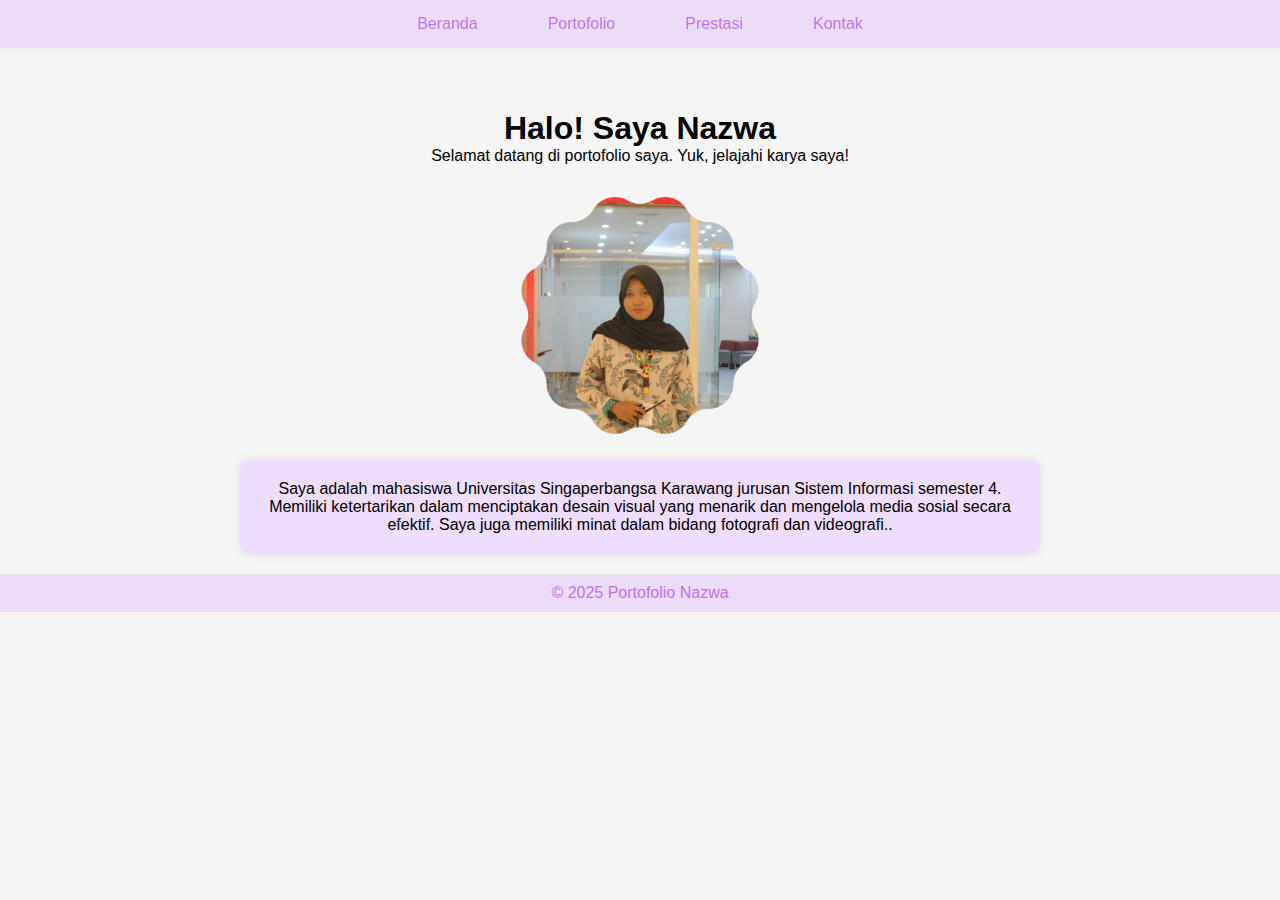
<file: index.html>
<!DOCTYPE html>
<html lang="id">
<head>
  <meta charset="UTF-8">
  <meta http-equiv="refresh" content="0; url=html/beranda.html">
  <title>Redirecting...</title>
</head>
<body>
  <p>Jika tidak diarahkan otomatis, <a href="html/beranda.html">klik di sini</a>.</p>
</body>
</html>
</file>
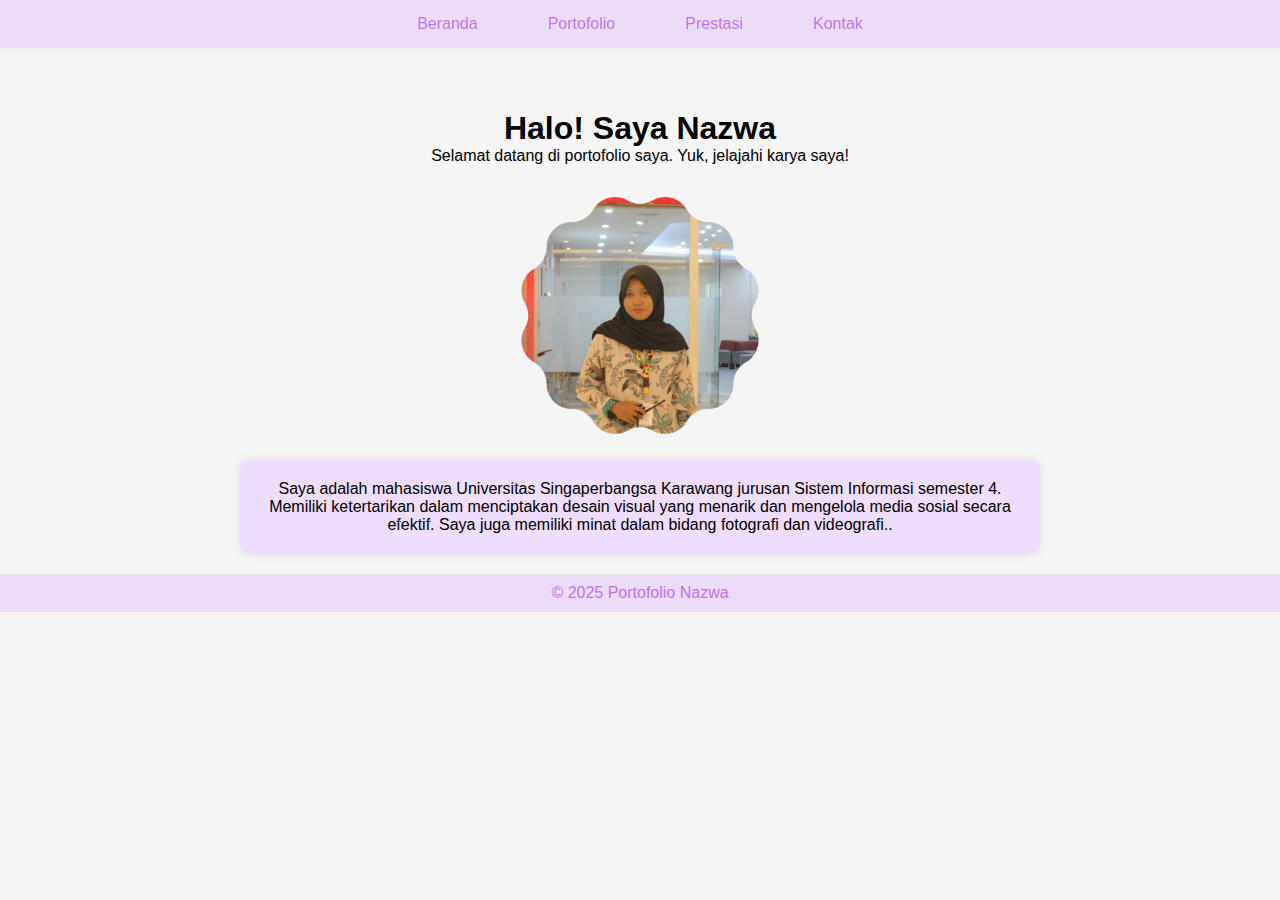
<file: html/beranda.html>
<!DOCTYPE html>
<html lang="id">
<head>
    <meta charset="UTF-8">
    <meta name="viewport" content="width=device-width, initial-scale=1.0">
    <title>Portofolio Nazwa</title>
    <link rel="stylesheet" href="../css/index.css">
    <script src="../js/script.js" defer></script>
    
</head>
<body>
    <nav>
        <ul>
            <li><a href="beranda.html">Beranda</a></li>
            <li><a href="portfolio.html">Portofolio</a></li>
            <li><a href="prestasi.html">Prestasi</a></li>
            <li><a href="contact.html">Kontak</a></li>
        </ul>
    </nav>
    
    <header>
        <h1>Halo! Saya Nazwa</h1>
        <p>Selamat datang di portofolio saya. Yuk, jelajahi karya saya!</p>
        <img src="./Portofolio.png" alt="Foto Profil">
    </header>

    <section>
        <p>Saya adalah mahasiswa Universitas Singaperbangsa Karawang jurusan Sistem Informasi semester 4. Memiliki ketertarikan dalam menciptakan desain visual yang menarik dan mengelola media sosial secara efektif. Saya juga memiliki minat dalam bidang fotografi dan videografi..</p>
    </section>

    <footer>
        <p>&copy; 2025 Portofolio Nazwa</p>
    </footer>
</body>
</html>
</file>
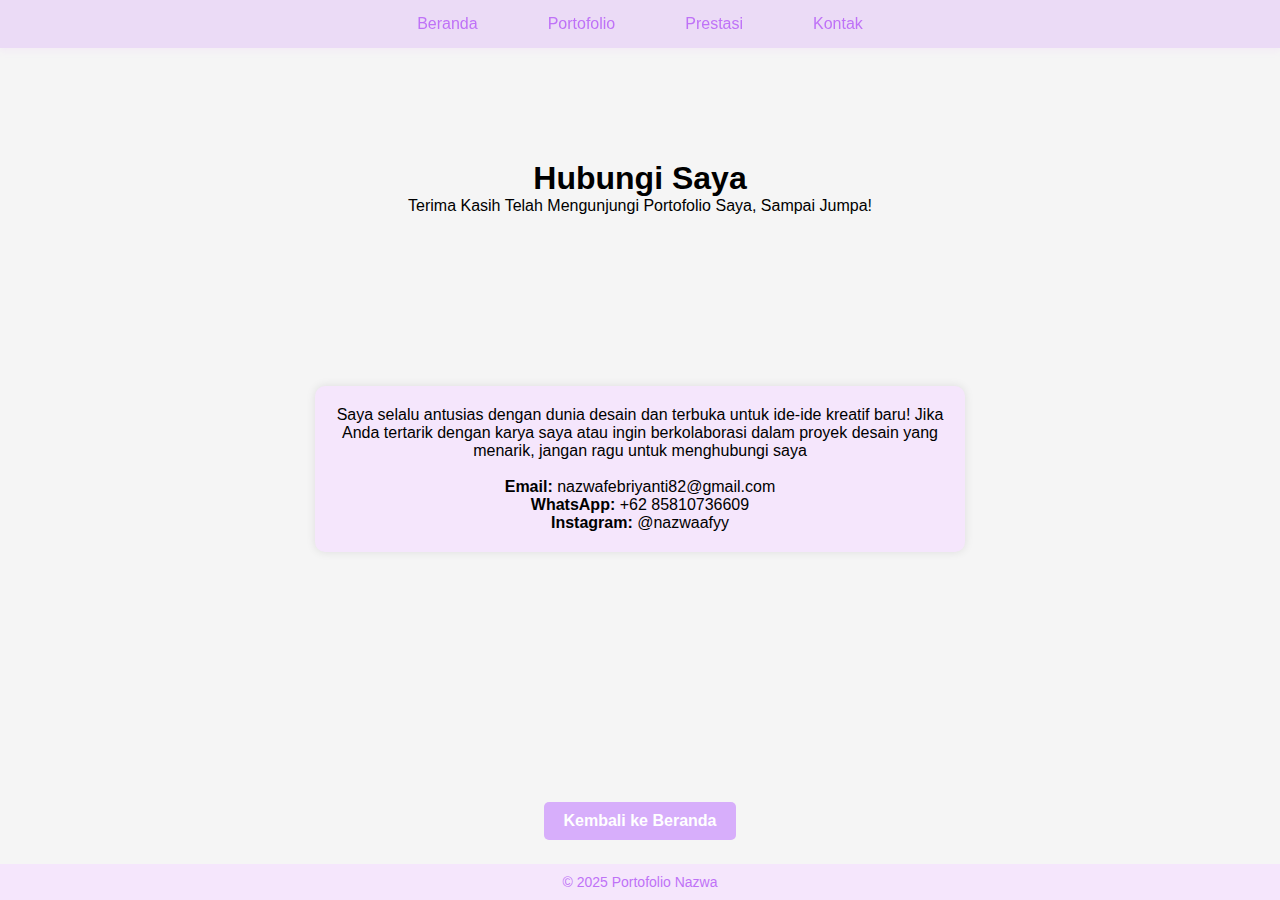
<file: html/contact.html>
<!DOCTYPE html>
<html lang="id">
<head>
    <meta charset="UTF-8">
    <meta name="viewport" content="width=device-width, initial-scale=1.0">
    <title>Portofolio Nazwa</title>
    <link rel="stylesheet" href="../css/contact.css"> <!-- Link ke file CSS -->
    <script src="../js/script.js" defer></script>
</head>
<body>
    <nav>
        <ul>
            <li><a href="beranda.html">Beranda</a></li>
            <li><a href="portfolio.html">Portofolio</a></li>
            <li><a href="prestasi.html">Prestasi</a></li>
            <li><a href="contact.html">Kontak</a></li>
        </ul>
    </nav>
    
    <header>
        <h1>Hubungi Saya</h1>
        <p>Terima Kasih Telah Mengunjungi Portofolio Saya, Sampai Jumpa!</p>
    </header>

    <section class="contact-container">
        <div class="contact-box">
            <p>Saya selalu antusias dengan dunia desain dan terbuka untuk ide-ide kreatif baru! Jika Anda tertarik dengan karya saya atau ingin berkolaborasi dalam proyek desain yang menarik, jangan ragu untuk menghubungi saya</p>
            <br/>
            <p><strong>Email:</strong> nazwafebriyanti82@gmail.com</p>
            <p><strong>WhatsApp:</strong> +62 85810736609</p>
            <p><strong>Instagram:</strong> @nazwaafyy</p>
        </div>
    </section>

    <div class="button-container">
        <a href="beranda.html" class="back-button">Kembali ke Beranda</a>
    </div>
    

    <footer>
        <p>&copy; 2025 Portofolio Nazwa</p>
    </footer>
</body>
</html>
</file>
<file: css/index.css>
* {
    margin: 0;
    padding: 0;
    box-sizing: border-box;
}

body {
    font-family: Arial, sans-serif;
    background-color: #f5f5f5;
    padding-top: 60px; 
}

nav {
    background-color: #ebdbf6;
    position: fixed;
    top: 0;
    left: 0;
    width: 100%;
    padding: 15px 0;
    box-shadow: 0 4px 6px rgba(237, 173, 255, 0.1);
    text-align: center;
}

nav ul {
    list-style: none;
    display: flex;
    justify-content: center;
}

nav ul li {
    margin: 0 20px;
}

nav ul li a {
    text-decoration: none;
    color: rgb(191, 114, 247);
    padding: 10px 15px;
    transition: 0.3s;
}

nav ul li a:hover {
    background-color: #ffffff;
    border-radius: 5px;
}

/* Styling Header */
header {
    text-align: center;
    padding: 50px 20px;
}

header img {
    border-radius: 50%;
    margin-top: 10px;
}

/* Styling Sections */
section {
    padding: 20px;
    max-width: 800px;
    margin: 20px auto;
    background-color: rgb(239, 221, 253);
    box-shadow: 0 0 10px rgba(0, 0, 0, 0.1);
    border-radius: 10px;
}


footer {
    background: #ebdbf6;
    color: rgb(191, 114, 247);
    text-align: center;
    padding: 10px;
    width: 100%;
}

header {
    text-align: center; 
}

header img {
    width: 500px;  
    height: auto;  
    border-radius: 50%; 
}

section {
    margin-top: -50px; 
    text-align: center; 
}
</file>
<file: css/contact.css>
html, body {
    height: 100%;
    margin: 0;
    display: flex;
    flex-direction: column;
}

* {
    margin: 0;
    padding: 0;
    box-sizing: border-box;
}

body {
    font-family: Arial, sans-serif;
    background-color: #f5f5f5;
    padding-top: 60px; 
}

nav {
    background-color: #ebdbf6;
    position: fixed;
    top: 0;
    left: 0;
    width: 100%;
    padding: 15px 0;
    box-shadow: 0 4px 6px rgba(237, 173, 255, 0.1);
    text-align: center;
}

nav ul {
    list-style: none;
    display: flex;
    justify-content: center;
}

nav ul li {
    margin: 0 20px;
}

nav ul li a {
    text-decoration: none;
    color: rgb(191, 114, 247);
    padding: 10px 15px;
    transition: 0.3s;
}

nav ul li a:hover {
    background-color: #ffffff;
    border-radius: 5px;
}

header {
    text-align: center;
    padding: 100px 20px;
    margin-bottom: -200px; 
}

.contact-container {
    flex: 1;
    display: flex;
    flex-direction: column;
    align-items: center;
    justify-content: center;
    width: 100%;
    text-align: center;
}

.contact-box {
    background: #f5e6fc;
    padding: 20px;
    border-radius: 10px;
    width: 60%;
    max-width: 650px;
    box-shadow: 0 0 10px rgba(0, 0, 0, 0.1);
}

section {
    flex: 1; 
    display: flex;
    justify-content: center;
    align-items: center;
    text-align: center;
    padding-top: 30px;
}

footer {
    width: 100%;
    text-align: center;
    color: rgb(191, 114, 247);
    background-color: #f5e6fc;
    padding: 10px;
    position: absolute;
    bottom: 0;
    left: 0;
    font-size: 14px;
    margin-top: auto; 
}

.button-container {
    text-align: center;
    margin-top: 10px;
    padding-bottom: 60px;
    padding-top: -20px;
}

.back-button {
    display: inline-block;
    padding: 10px 20px;
    background-color: #d7aefb;
    color: white;
    text-decoration: none;
    font-weight: bold;
    border-radius: 5px;
    transition: background-color 0.3s;
}

.back-button:hover {
    background-color: #b39ddb;
}
</file>
